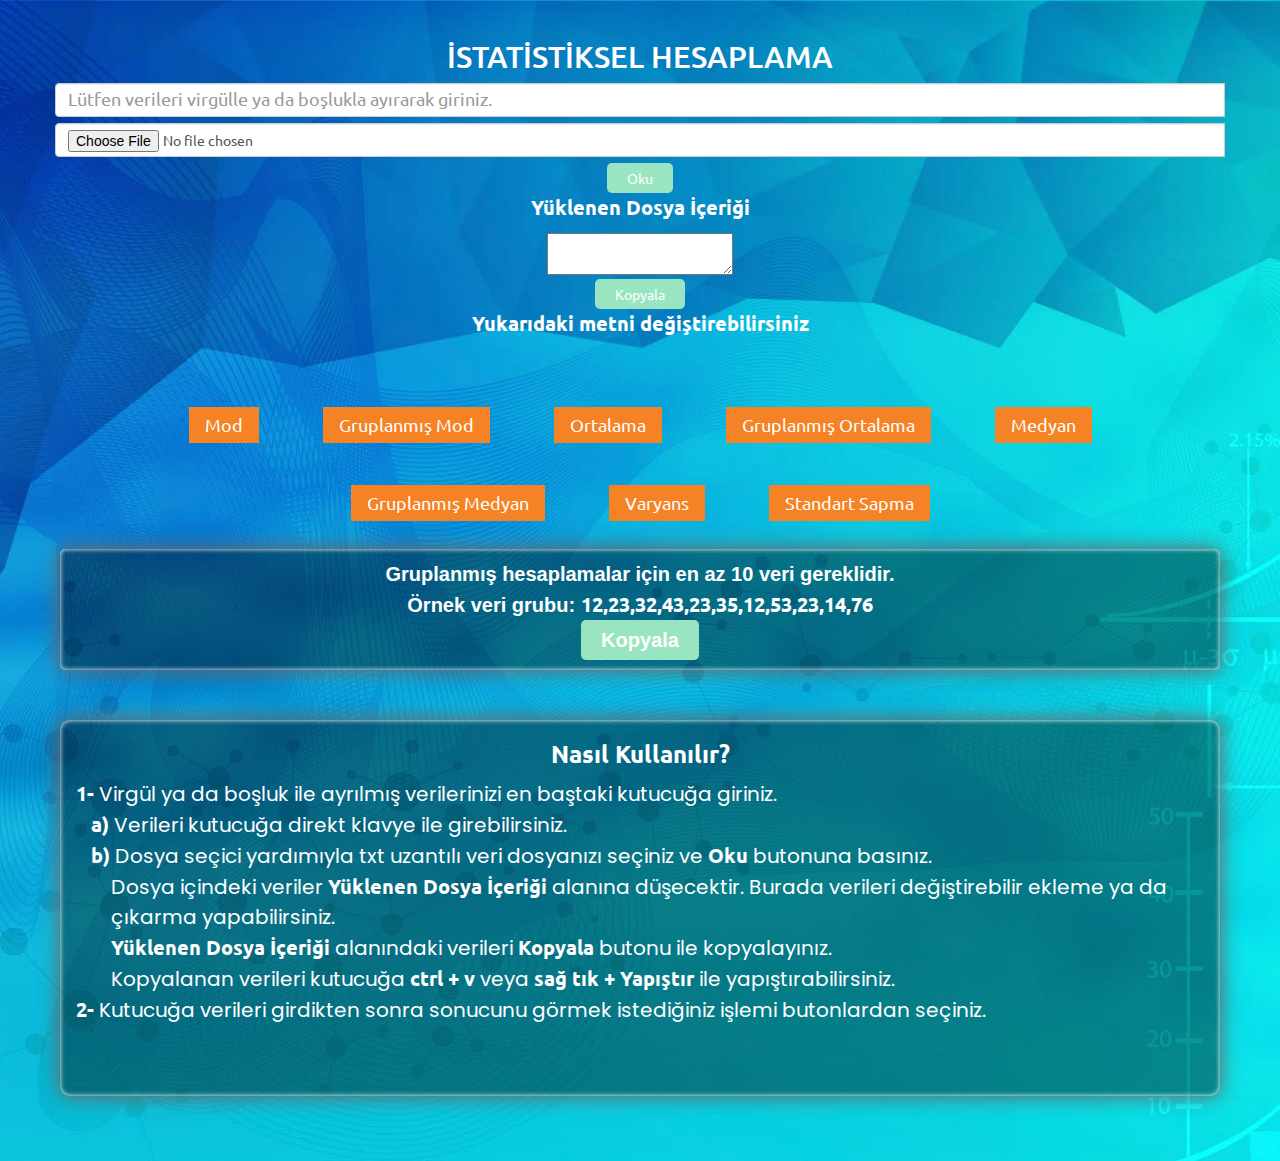
<file: hostindex.html>
<!DOCTYPE html>
<html lang='tr'>

<head>
    <meta charset='UTF-8'>
    <meta name='viewport' content='width=device-width, initial-scale=1.0'>
    <meta http-equiv='X-UA-Compatible' content='ie=edge'>
    <link href="https://fonts.googleapis.com/css2?family=Poppins&display=swap" rel="stylesheet">
    <link rel="stylesheet" href="stil.css">
    <link rel="preconnect" href="https://fonts.gstatic.com">
    <link href="https://fonts.googleapis.com/css2?family=Ubuntu&display=swap" rel="stylesheet">
    <link rel="stylesheet" href="https://maxcdn.bootstrapcdn.com/bootstrap/3.3.7/css/bootstrap.min.css">
    <script src="https://ajax.googleapis.com/ajax/libs/jquery/3.3.1/jquery.min.js"></script>
    <script src="https://maxcdn.bootstrapcdn.com/bootstrap/4.3.1/js/bootstrap.min.js"></script>
    <script src="https://ajax.googleapis.com/ajax/libs/jquery/3.4.0/jquery.min.js"></script>
    <title>İstatistiksel Hesaplama</title>
</head>
<style>
    body {
        background-image: url('background.jpg');
        background-repeat: no-repeat;
        background-size: cover;
    }
</style>

<body>
    <div class="container">
        <div class="row">
            <center>
                <div class="w3-bar w3-black w3-margin-top">
                    <div class="input-group mb-3">
                        <div class="w3-container w3-black ">
                            <h2 style="color:#fff;font-family: 'Ubuntu', sans-serif;">
                                İSTATİSTİKSEL HESAPLAMA
                            </h2>
                        </div>
                        <div class="input-group mt-3  ">
                            <input type="text" class="form-control"
                                placeholder="Lütfen verileri virgülle ya da boşlukla ayırarak giriniz." id="commainput">
                            <br><br>
                            <div class="input-group">
                                <div class="input-group mt-3  ">
                                    <input type="file" id="myFile" class="form-control"
                                        placeholder="Yüklemek istediğiniz verileri lütfen virgülle ya da boşlukla ayırarak giriniz."
                                        id="commainput">
                                    <br><br><button style="color: #fff;" onclick="loadFileAsText()">Oku</button><br>
                                    <p style="color: #fff;"><b>Yüklenen Dosya İçeriği</b></p>
                                    <textarea id="inputTextToSave"></textarea> <br />
                                    <button style="color: #fff;" onclick="fonksiyon()">Kopyala</button>

                                    <p style="color: #fff;"><b>Yukarıdaki metni değiştirebilirsiniz</b></p>
                                    <br><br>
                                    <div class="input-group">

                                        <a href="#">
                                            <span></span>
                                            <span></span>
                                            <span></span>
                                            <span></span>
                                            <input type="button" class="button" value="Mod" id="m">
                                        </a><a href="#">
                                            <span></span>
                                            <span></span>
                                            <span></span>
                                            <span></span>
                                            <input type="button" class="button" value="Gruplanmış Mod" id="gmode">
                                        </a>

                                        <a href="#">
                                            <span></span>
                                            <span></span>
                                            <span></span>
                                            <span></span>
                                            <input type="button" class="button" value="Ortalama" id="mean">
                                        </a>
                                        <a href="#">
                                            <span></span>
                                            <span></span>
                                            <span></span>
                                            <span></span>
                                            <input type="button" class="button" value="Gruplanmış Ortalama" id="gmean">
                                        </a>

                                        <a href="#">
                                            <span></span>
                                            <span></span>
                                            <span></span>
                                            <span></span>
                                            <input type="button" class="button" value="Medyan" id="me">
                                        </a>

                                        <a href="#">
                                            <span></span>
                                            <span></span>
                                            <span></span>
                                            <span></span>
                                            <input type="button" class="button" value="Gruplanmış Medyan" id="gmedian">
                                        </a>
                                        <a href="#">
                                            <span></span>
                                            <span></span>
                                            <span></span>
                                            <span></span>
                                            <input type="button" class="button" value="Varyans" id="variance">
                                        </a>
                                        </li>
                                        <a href="#">
                                            <span></span>
                                            <span></span>
                                            <span></span>
                                            <span></span>
                                            <input type="button" class="button" value="Standart Sapma" id="sd">
                                        </a>
                                        </li>
                                        </ul>
                                    </div>
                                </div>
                                <div id="result" style="font-weight:bold;">Gruplanmış hesaplamalar için en az 10 veri
                                    gereklidir. <br> Örnek veri grubu:
                                    <span id="text1">12,23,32,43,23,35,12,53,23,14,76</span>
                                    <br>
                                    <button onclick="copy('text1')">Kopyala</button>
                                    <span>
                                        <p id="alert">Metin Kopyalandı!</p>
                                    </span>
                                </div><br><br>
                                <div id="howto" style="font-weight:normal">
                                    <h3><b>Nasıl Kullanılır?</b></h3>
                                    <p style="text-align: left; ">
                                        &nbsp;&nbsp; <b>1-</b> Virgül ya da boşluk ile ayrılmış verilerinizi en baştaki
                                        kutucuğa giriniz.<br>
                                        &nbsp;&nbsp;&nbsp;&nbsp;&nbsp; <b>a)</b> Verileri kutucuğa direkt klavye ile
                                        girebilirsiniz. <br>
                                        &nbsp;&nbsp;&nbsp;&nbsp;&nbsp; <b>b)</b> Dosya seçici yardımıyla txt uzantılı
                                        veri dosyanızı seçiniz ve <b>Oku</b> butonuna basınız.<br>
                                        &nbsp;&nbsp;&nbsp;&nbsp;&nbsp;&nbsp;&nbsp;&nbsp;&nbsp; Dosya içindeki veriler
                                        <b>Yüklenen Dosya İçeriği</b> alanına düşecektir. Burada verileri değiştirebilir
                                        ekleme ya da<br>&nbsp;&nbsp;&nbsp;&nbsp;&nbsp;&nbsp;&nbsp;&nbsp;&nbsp; çıkarma
                                        yapabilirsiniz.<br> &nbsp;&nbsp;&nbsp;&nbsp;&nbsp;&nbsp;&nbsp;&nbsp;&nbsp;
                                        <b> Yüklenen Dosya İçeriği</b> alanındaki verileri <b>Kopyala</b> butonu ile
                                        kopyalayınız.<br> &nbsp;&nbsp;&nbsp;&nbsp;&nbsp;&nbsp;&nbsp;&nbsp;&nbsp;
                                        Kopyalanan verileri kutucuğa <b>ctrl + v</b> veya <b>sağ tık + Yapıştır</b>
                                        ile yapıştırabilirsiniz.<br>
                                        &nbsp;&nbsp; <b>2-</b> Kutucuğa verileri girdikten sonra sonucunu görmek
                                        istediğiniz işlemi butonlardan seçiniz.
                                    </p>

                                    <br><br>
                                    </table>
                                </div><br><br>

                                <script src="script.js"></script>
                                <script>
                                    function loadFileAsText() {
                                        var myFile = document.getElementById("myFile").files[0];

                                        var fileReader = new FileReader();
                                        fileReader.onload = function (fileLoadedEvent) {
                                            var textFromFileLoaded = fileLoadedEvent.target.result;
                                            document.getElementById("inputTextToSave").value = textFromFileLoaded;
                                        };

                                        fileReader.readAsText(myFile, "UTF-8");
                                    }

                                    function fonksiyon() {
                                        let inputElement = document.createElement("input");
                                        inputElement.type = "text";
                                        let copyText = document.getElementById("inputTextToSave").value;
                                        inputElement.value = copyText;
                                        document.body.appendChild(inputElement);
                                        inputElement.select();
                                        document.execCommand('copy');
                                        document.body.removeChild(inputElement);
                                    }

                                </script>

                            </div>


                        </div>
            </center>
        </div>
    </div>
</body>

</html>
</file>
<file: stil.css>
* {
    padding: 0;
    margin: 0;
    font-family: 'Ubuntu', sans-serif;
}


body {
    background: linear-gradient(145deg, black, #9b005f, black) no-repeat center fixed;
}

ul li {
    display: inline-block;
}
::placeholder {
    font-size: 18px;
  }
  body {
    margin: 0;
    padding: 0;
    display: flex;
    justify-content: center;
    align-items: center;
    min-height: 100vh;
    background: #031321;
    font-family: consolas;
}

a {
    position: relative;
    display: inline-block;
    padding: 15px 30px;
    color: rgb(246, 130, 38);
    text-transform: uppercase;
    letter-spacing: 4px;
    text-decoration: none;
    font-size: 24px;
    overflow: hidden;
    transition: 0.2s;
}



a:hover {
    color: #255784;
    background: rgb(246, 130, 38);
    box-shadow: 0 0 10px rgb(246, 130, 38), 0 0 40px rgb(246, 130, 38), 0 0 80px rgb(246, 130, 38);
    transition-delay: 1s;
}


a span {
    position: absolute;
    display: block;
}




a span:nth-child(1) {
    top: 0;
    left: -100%;
    width: 100%;
    height: 2px;
    background: linear-gradient(90deg, transparent, rgb(246, 130, 38));
}



a:hover span:nth-child(1) {
    left: 100%;
    transition: 1s;
}


a span:nth-child(3) {
    bottom: 0;
    right: -100%;
    width: 100%;
    height: 2px;
    background: linear-gradient(270deg, transparent, rgb(246, 130, 38));
}

a:hover span:nth-child(3) {
    right: 100%;
    transition: 1s;
    transition-delay: 0.5s;
}



a span:nth-child(2) {
    top: -100%;
    right: 0;
    width: 2px;
    height: 100%;
    background: linear-gradient(180deg, transparent, rgb(246, 130, 38));
}

a:hover span:nth-child(2) {
    top: 100%;
    transition: 1s;
    transition-delay: 0.25s;
}



a span:nth-child(4) {
    bottom: -100%;
    left: 0;
    width: 2px;
    height: 100%;
    background: linear-gradient(360deg, transparent, rgb(246, 130, 38));
}

a:hover span:nth-child(4) {
    bottom: 100%;
    transition: 1s;
    transition-delay: 0.75s;
}
body {
    margin: 0;
    padding: 0;
    display: flex;
    justify-content: center;
    align-items: center;
    min-height: 100vh;
    background: #031321;
    font-family: consolas;
}

a {
    position: relative;
    display: inline-block;
    padding: 15px 30px;
    color: rgb(246, 130, 38);
    text-transform: uppercase;
    letter-spacing: 4px;
    text-decoration: none;
    font-size: 24px;
    overflow: hidden;
    transition: 0.2s;
}



a:hover {
    color: #255784;
    background: rgb(246, 130, 38);
    box-shadow: 0 0 10px rgb(246, 130, 38), 0 0 40px rgb(246, 130, 38), 0 0 80px rgb(246, 130, 38);
    transition-delay: 1s;
}


a span {
    position: absolute;
    display: block;
}




a span:nth-child(1) {
    top: 0;
    left: -100%;
    width: 100%;
    height: 2px;
    background: linear-gradient(90deg, transparent, rgb(246, 130, 38));
}



a:hover span:nth-child(1) {
    left: 100%;
    transition: 1s;
}


a span:nth-child(3) {
    bottom: 0;
    right: -100%;
    width: 100%;
    height: 2px;
    background: linear-gradient(270deg, transparent, rgb(246, 130, 38));
}

a:hover span:nth-child(3) {
    right: 100%;
    transition: 1s;
    transition-delay: 0.5s;
}



a span:nth-child(2) {
    top: -100%;
    right: 0;
    width: 2px;
    height: 100%;
    background: linear-gradient(180deg, transparent, rgb(246, 130, 38));
}

a:hover span:nth-child(2) {
    top: 100%;
    transition: 1s;
    transition-delay: 0.25s;
}



a span:nth-child(4) {
    bottom: -100%;
    left: 0;
    width: 2px;
    height: 100%;
    background: linear-gradient(360deg, transparent, rgb(246, 130, 38));
}

a:hover span:nth-child(4) {
    bottom: 100%;
    transition: 1s;
    transition-delay: 0.75s;
}
body {
    margin: 0;
    padding: 0;
    display: flex;
    justify-content: center;
    align-items: center;
    min-height: 100vh;
    background: #031321;
    font-family: consolas;
}

a {
    position: relative;
    display: inline-block;
    padding: 15px 30px;
    color: rgb(246, 130, 38);
    text-transform: uppercase;
    letter-spacing: 4px;
    text-decoration: none;
    font-size: 24px;
    overflow: hidden;
    transition: 0.2s;
}



a:hover {
    color: #255784;
    background: rgb(246, 130, 38);
    box-shadow: 0 0 10px rgb(246, 130, 38), 0 0 40px rgb(246, 130, 38), 0 0 80px rgb(246, 130, 38);
    transition-delay: 1s;
}


a span {
    position: absolute;
    display: block;
}




a span:nth-child(1) {
    top: 0;
    left: -100%;
    width: 100%;
    height: 2px;
    background: linear-gradient(90deg, transparent, rgb(246, 130, 38));
}



a:hover span:nth-child(1) {
    left: 100%;
    transition: 1s;
}


a span:nth-child(3) {
    bottom: 0;
    right: -100%;
    width: 100%;
    height: 2px;
    background: linear-gradient(270deg, transparent, rgb(246, 130, 38));
}

a:hover span:nth-child(3) {
    right: 100%;
    transition: 1s;
    transition-delay: 0.5s;
}



a span:nth-child(2) {
    top: -100%;
    right: 0;
    width: 2px;
    height: 100%;
    background: linear-gradient(180deg, transparent, rgb(246, 130, 38));
}

a:hover span:nth-child(2) {
    top: 100%;
    transition: 1s;
    transition-delay: 0.25s;
}



a span:nth-child(4) {
    bottom: -100%;
    left: 0;
    width: 2px;
    height: 100%;
    background: linear-gradient(360deg, transparent, rgb(246, 130, 38));
}

a:hover span:nth-child(4) {
    bottom: 100%;
    transition: 1s;
    transition-delay: 0.75s;
}
body {
    margin: 0;
    padding: 0;
    display: flex;
    justify-content: center;
    align-items: center;
    min-height: 100vh;
    background: #031321;
    font-family: consolas;
}

a {
    position: relative;
    display: inline-block;
    padding: 15px 30px;
    color: rgb(246, 130, 38);
    text-transform: uppercase;
    letter-spacing: 4px;
    text-decoration: none;
    font-size: 24px;
    overflow: hidden;
    transition: 0.2s;
}



a:hover {
    color: #255784;
    background: rgb(246, 130, 38);
    box-shadow: 0 0 10px rgb(246, 130, 38), 0 0 40px rgb(246, 130, 38), 0 0 80px rgb(246, 130, 38);
    transition-delay: 1s;
}


a span {
    position: absolute;
    display: block;
}




a span:nth-child(1) {
    top: 0;
    left: -100%;
    width: 100%;
    height: 2px;
    background: linear-gradient(90deg, transparent, rgb(246, 130, 38));
}



a:hover span:nth-child(1) {
    left: 100%;
    transition: 1s;
}


a span:nth-child(3) {
    bottom: 0;
    right: -100%;
    width: 100%;
    height: 2px;
    background: linear-gradient(270deg, transparent, rgb(246, 130, 38));
}

a:hover span:nth-child(3) {
    right: 100%;
    transition: 1s;
    transition-delay: 0.5s;
}



a span:nth-child(2) {
    top: -100%;
    right: 0;
    width: 2px;
    height: 100%;
    background: linear-gradient(180deg, transparent, rgb(246, 130, 38));
}

a:hover span:nth-child(2) {
    top: 100%;
    transition: 1s;
    transition-delay: 0.25s;
}



a span:nth-child(4) {
    bottom: -100%;
    left: 0;
    width: 2px;
    height: 100%;
    background: linear-gradient(360deg, transparent, rgb(246, 130, 38));
}

a:hover span:nth-child(4) {
    bottom: 100%;
    transition: 1s;
    transition-delay: 0.75s;
}
body {
    margin: 0;
    padding: 0;
    display: flex;
    justify-content: center;
    align-items: center;
    min-height: 100vh;
    background: #031321;
    font-family: consolas;
}

a {
    position: relative;
    display: inline-block;
    padding: 15px 30px;
    color: rgb(246, 130, 38);
    text-transform: uppercase;
    letter-spacing: 4px;
    text-decoration: none;
    font-size: 24px;
    overflow: hidden;
    transition: 0.2s;
}



a:hover {
    color: #255784;
    background: rgb(246, 130, 38);
    box-shadow: 0 0 10px rgb(246, 130, 38), 0 0 40px rgb(246, 130, 38), 0 0 80px rgb(246, 130, 38);
    transition-delay: 1s;
}


a span {
    position: absolute;
    display: block;
}




a span:nth-child(1) {
    top: 0;
    left: -100%;
    width: 100%;
    height: 2px;
    background: linear-gradient(90deg, transparent, rgb(246, 130, 38));
}



a:hover span:nth-child(1) {
    left: 100%;
    transition: 1s;
}


a span:nth-child(3) {
    bottom: 0;
    right: -100%;
    width: 100%;
    height: 2px;
    background: linear-gradient(270deg, transparent, rgb(246, 130, 38));
}

a:hover span:nth-child(3) {
    right: 100%;
    transition: 1s;
    transition-delay: 0.5s;
}



a span:nth-child(2) {
    top: -100%;
    right: 0;
    width: 2px;
    height: 100%;
    background: linear-gradient(180deg, transparent, rgb(246, 130, 38));
}

a:hover span:nth-child(2) {
    top: 100%;
    transition: 1s;
    transition-delay: 0.25s;
}



a span:nth-child(4) {
    bottom: -100%;
    left: 0;
    width: 2px;
    height: 100%;
    background: linear-gradient(360deg, transparent, rgb(246, 130, 38));
}

a:hover span:nth-child(4) {
    bottom: 100%;
    transition: 1s;
    transition-delay: 0.75s;
}
body {
    margin: 0;
    padding: 0;
    display: flex;
    justify-content: center;
    align-items: center;
    min-height: 100vh;
    background: #031321;
    font-family: consolas;
}

a {
    position: relative;
    display: inline-block;
    padding: 15px 30px;
    color: rgb(246, 130, 38);
    text-transform: uppercase;
    letter-spacing: 4px;
    text-decoration: none;
    font-size: 24px;
    overflow: hidden;
    transition: 0.2s;
}



a:hover {
    color: #255784;
    background: rgb(246, 130, 38);
    box-shadow: 0 0 10px rgb(246, 130, 38), 0 0 40px rgb(246, 130, 38), 0 0 80px rgb(246, 130, 38);
    transition-delay: 1s;
}


a span {
    position: absolute;
    display: block;
}




a span:nth-child(1) {
    top: 0;
    left: -100%;
    width: 100%;
    height: 2px;
    background: linear-gradient(90deg, transparent, rgb(246, 130, 38));
}



a:hover span:nth-child(1) {
    left: 100%;
    transition: 1s;
}


a span:nth-child(3) {
    bottom: 0;
    right: -100%;
    width: 100%;
    height: 2px;
    background: linear-gradient(270deg, transparent, rgb(246, 130, 38));
}

a:hover span:nth-child(3) {
    right: 100%;
    transition: 1s;
    transition-delay: 0.5s;
}



a span:nth-child(2) {
    top: -100%;
    right: 0;
    width: 2px;
    height: 100%;
    background: linear-gradient(180deg, transparent, rgb(246, 130, 38));
}

a:hover span:nth-child(2) {
    top: 100%;
    transition: 1s;
    transition-delay: 0.25s;
}



a span:nth-child(4) {
    bottom: -100%;
    left: 0;
    width: 2px;
    height: 100%;
    background: linear-gradient(360deg, transparent, rgb(246, 130, 38));
}

a:hover span:nth-child(4) {
    bottom: 100%;
    transition: 1s;
    transition-delay: 0.75s;
}
body {
    margin: 0;
    padding: 0;
    display: flex;
    justify-content: center;
    align-items: center;
    min-height: 100vh;
    background: #031321;
    font-family: consolas;
}

a {
    position: relative;
    display: inline-block;
    padding: 15px 30px;
    color: rgb(246, 130, 38);
    text-transform: uppercase;
    letter-spacing: 4px;
    text-decoration: none;
    font-size: 24px;
    overflow: hidden;
    transition: 0.2s;
}



a:hover {
    color: #255784;
    background: rgb(246, 130, 38);
    box-shadow: 0 0 10px rgb(246, 130, 38), 0 0 40px rgb(246, 130, 38), 0 0 80px rgb(246, 130, 38);
    transition-delay: 1s;
}


a span {
    position: absolute;
    display: block;
}




a span:nth-child(1) {
    top: 0;
    left: -100%;
    width: 100%;
    height: 2px;
    background: linear-gradient(90deg, transparent, rgb(246, 130, 38));
}



a:hover span:nth-child(1) {
    left: 100%;
    transition: 1s;
}


a span:nth-child(3) {
    bottom: 0;
    right: -100%;
    width: 100%;
    height: 2px;
    background: linear-gradient(270deg, transparent, rgb(246, 130, 38));
}

a:hover span:nth-child(3) {
    right: 100%;
    transition: 1s;
    transition-delay: 0.5s;
}



a span:nth-child(2) {
    top: -100%;
    right: 0;
    width: 2px;
    height: 100%;
    background: linear-gradient(180deg, transparent, rgb(246, 130, 38));
}

a:hover span:nth-child(2) {
    top: 100%;
    transition: 1s;
    transition-delay: 0.25s;
}



a span:nth-child(4) {
    bottom: -100%;
    left: 0;
    width: 2px;
    height: 100%;
    background: linear-gradient(360deg, transparent, rgb(246, 130, 38));
}

a:hover span:nth-child(4) {
    bottom: 100%;
    transition: 1s;
    transition-delay: 0.75s;
}

.button {
    background-color: rgb(246, 130, 38);
    border: none;
    color: white;
    padding: 5px 16px;
    text-align: center;
    text-decoration: none;
    display: inline-block;
    font-size: 18px;
    margin: 4px 2px;
    cursor: pointer;
}
#result {
    position: relative;
    padding: 10px;
    box-shadow: inset 0 0 5px #fff, 0 0 20px 1px #666;
    margin: 5px;
    color: #fff;
    font-family: 'Lato', sans-serif;
    font-size: 20px;
    text-align: center;
    line-height: 30px;
    border-radius: 5px;
    background: rgba(0, 0, 0, 0.4);
}

#result h4 {
    text-align: left;
    color: blue;
}

#result a {
    position: absolute;
    bottom: 4px;
    background-color: f1f1;
}

#result p {
    font-size: 20px;
    text-align: center;
}

#customers {
    font-family: "Trebuchet MS", Arial, Helvetica, sans-serif;
    border-collapse: collapse;
    width: 100%;
}

#customers td,#customers th {
    border: 1px solid #ddd;
    padding: 8px;
}
*,
*:before,
*:after{
    padding: 0;
    margin: 0;
    box-sizing: border-box;
}
body{
    padding: 20px;
}
p,button{
    font-family: "Poppins",sans-serif;
    font-size: 20px;
}
button{
    background-color: #99e5c1;
    border: none;
    color: #ffffff;
    margin: 10px 0 30px 0;
    padding: 5px 20px;
    border-radius: 5px;
    outline: none;
    cursor: pointer;
}
#alert{
    width: 90%;
    text-align: center;
    background-color: #62f15d;
    color: #ffffff;
    position: absolute;
    margin: auto;
    left: 0;
    right: 0;
    bottom: 20px;
    padding: 5px 0;
    display: none;
}
table{
    align-items: center;
}
td, th {
    text-align: left;
  }
 
  #howto {
    position: relative;
    padding: 1px;
    box-shadow: inset 0 0 5px #fff, 0 0 20px 1px #666;
    margin: 5px;
    color: #fff;
    font-family: 'Lato', sans-serif;
    font-size: 20px;
    align-content: center;
    line-height: 30px;
    border-radius: 10px;
    background: rgba(0, 0, 0, 0.4);
}
</file>
